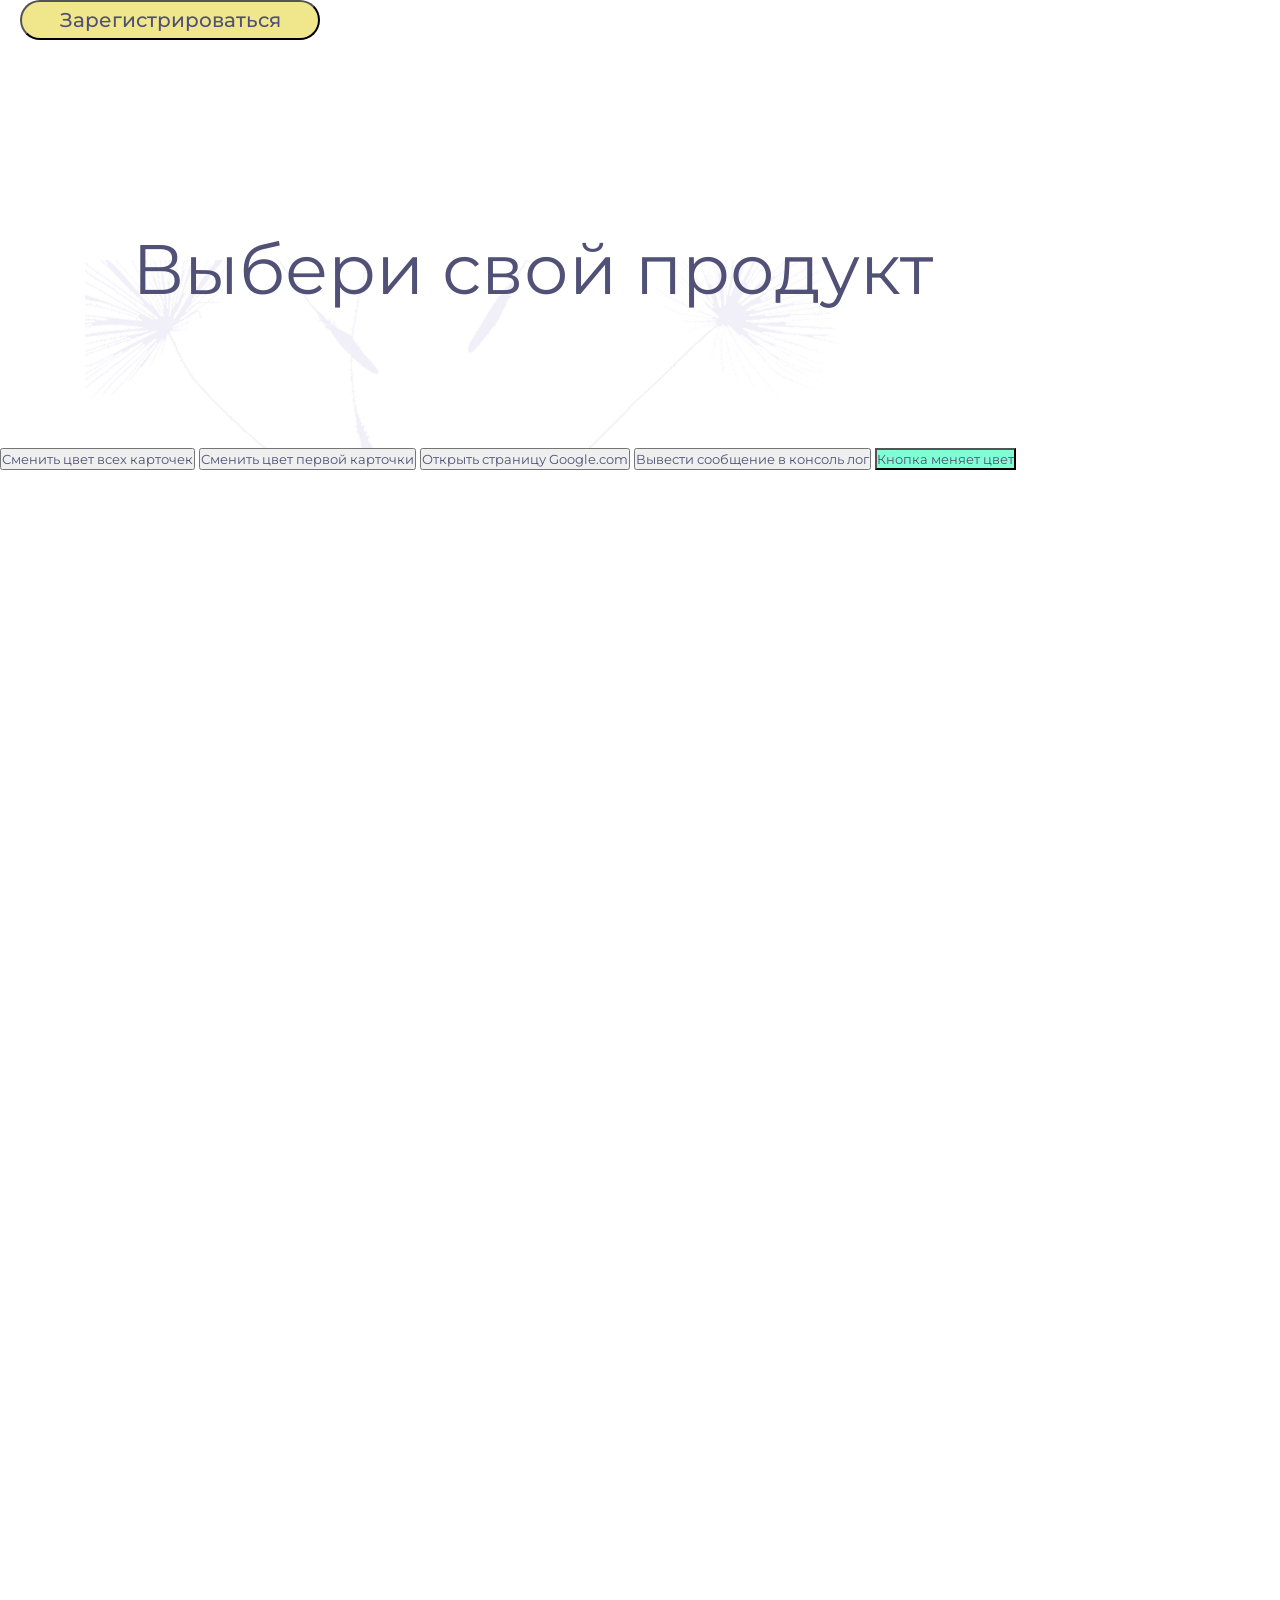
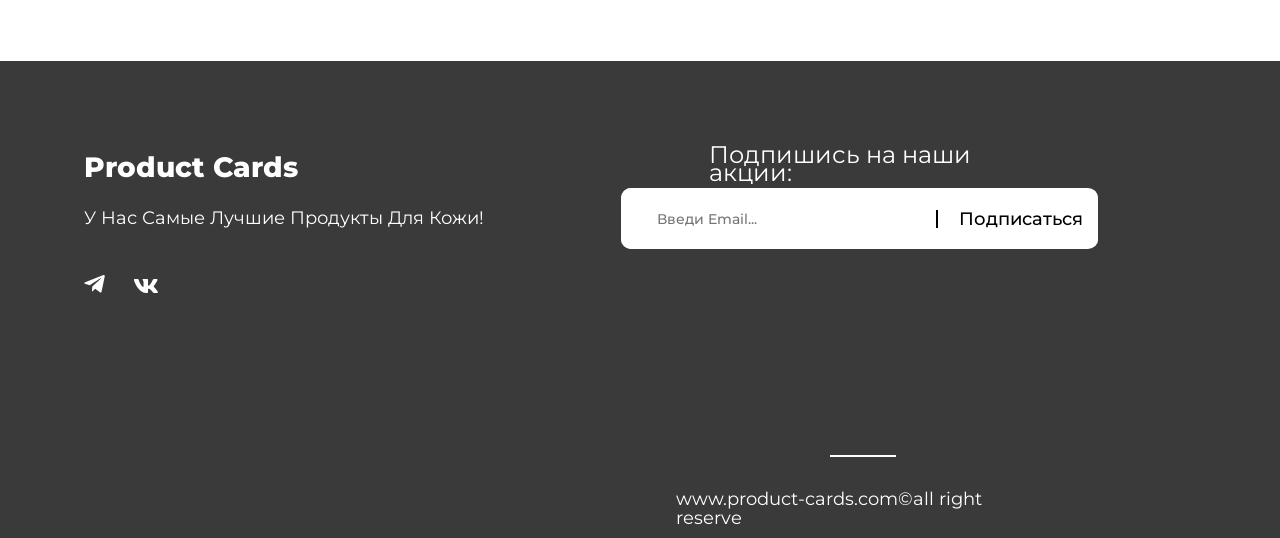
<file: index.html>
<!DOCTYPE html>
<html lang="en">

<head>
  <meta charset="UTF-8">
  <meta name="viewport" content="width=device-width, initial-scale=1.0">
  <title>Product Card</title>
  <link rel="stylesheet" href="style.css">
  <link rel="stylesheet" href="footer.css">
  <link rel="stylesheet" href="modal.css">
  <link rel="preconnect" href="https://fonts.googleapis.com">
  <link rel="preconnect" href="https://fonts.gstatic.com" crossorigin>
  <link href="https://fonts.googleapis.com/css2?family=Montserrat:ital,wght@0,100..900;1,100..900&display=swap"
    rel="stylesheet">
</head>

<body>
  <div class="overlay overlay-showed"></div>
  <button type="button" class="register-button" id="register-button">Зарегистрироваться</button>
  <div class="page-cards">
    <h3 class="headline" id="title">Выбери свой продукт</h3>
    <h3 class="page-management">
      <button id="change-color-all-card">Сменить цвет всех карточек</button>
      <button id="change-color-first-card">Сменить цвет первой карточки</button>
      <button id="open-google">Открыть страницу Google.com</button>
      <button id="output-console-log">Вывести сообщение в консоль лог</button>
      <button class="bg-aqua" id="change-color-button">Кнопка меняет цвет</button>
    </h3>
    <ul id="product-list"></ul>
    <template id="product-template" class="product-template">
      <li class="card-container">
        <img class="product-img" alt="img" width="290" height="245">
        <span class="product-category"></span>
        <h3 class="product-name"></h3>
        <p class="product-description"></p>
        <span>Состав:</span>
        <ul class="product-compound"></ul>
        <div class="product-price-container">
          <span class="product-price-label">Цена</span>
          <span class="product-price">&#8381</span>
        </div>
      </li>
    </template>
  </div>
  <div class="modal" id="modal" >
    <div class="modal-showed">
      <form id="register-form" class="register-form">
        <button type="button" id="modal-close-button" class="modal-close-button">X</button>
        <div class="form-fields">
          <div class="form-field">
            <label class="form-view" for="name">Имя:</label>
            <input class="form-input" name="name" type="text" placeholder="Введите Имя" required>
          </div>
          <div class="form-field">
            <label class="form-view" for="surname">Фамилия:</label>
            <input class="form-input" name="surname" type="text" placeholder="Введите Фамилию" required>
          </div>
          <div class="form-field">
            <label class="form-view" for="birthday">Дата рождения:</label>
            <input class="form-input" name="birthday" type="text" placeholder="01.08.2007" required>
          </div>
          <div class="form-field">
            <label class="form-view" for="login">Логин:</label>
            <input class="form-input" name="login" type="text" placeholder="Введите Логин" required>
          </div>
          <div class="form-field">
            <label class="form-view" for="password">Пароль:</label>
            <input class="form-input" name="password" type="text" placeholder="Введите Пароль" required>
          </div>
          <div class="form-field">
            <label class="form-view" for="repeat-password">Подтверждение пароля:</label>
            <input class="form-input" name="repeatPassword" type="text" placeholder="Повторите Пароль" required>
          </div>
        </div>
        <button type="submit" id="autentication-button" class="autentication-button">Аутентификация</button>
      </form>
    </div>
  </div>
  <footer class="footer">
    <div class="footer_container">
      <div class="left_column">
        <h4 class="left-footer_title">Product Cards</h4>
        <nav class="product-menu show-product">
          <ul class="show-product">
            <li>
              <a href="#" class="product-link">У Нас Самые Лучшие Продукты Для Кожи!</a>
            </li>
          </ul>
        </nav>
      </div>
      <div class="medium_column">
        <h4 class="medium-footer_title">Подпишись на наши акции:</h4>
        <form id="email-form" class="email-form">
          <div class="footer_input">
            <input type="text" name="email" placeholder="Введи Email...">
            <div class="vertical-line"></div>
            <button type="submit" class="footer_button">
              Подписаться
            </button>
          </div>
        </form>
      </div>
      <div class="right_column">
        <h4 class="right-footer_title">Быстрые ссылки</h4>
        <nav class="footer_menu menu-footer">
          <ul class="menu-footer_list">
            <li class="menu-footer_item">
              <a href="#" class="menu-footer_link">Главная</a>
            </li>
            <li class="menu-footer_item">
              <a href="#" class="menu-footer_link">Магазин</a>
            </li>
            <li class="menu-footer_item">
              <a href="#" class="menu-footer_link">Контакты</a>
            </li>
          </ul>
        </nav>
      </div>
      <img class="telega-img" src="./images/telegram-icon.svg" width="21" height="17.61">
      <img class="vk-img" src="./images/vk-icon.svg" width="24" height="14">
    </div>
    <div class="horizontal-line"></div>
    <div class="address">
      <nav class="website_link">
        <li class="link">
          <a href="#" class="product_cards-link">www.product-cards.com©all right reserve</a>
        </li>
      </nav>
    </div>
  </footer>
  <script src="main.js" type="module"></script>
</body>
</html>
</file>
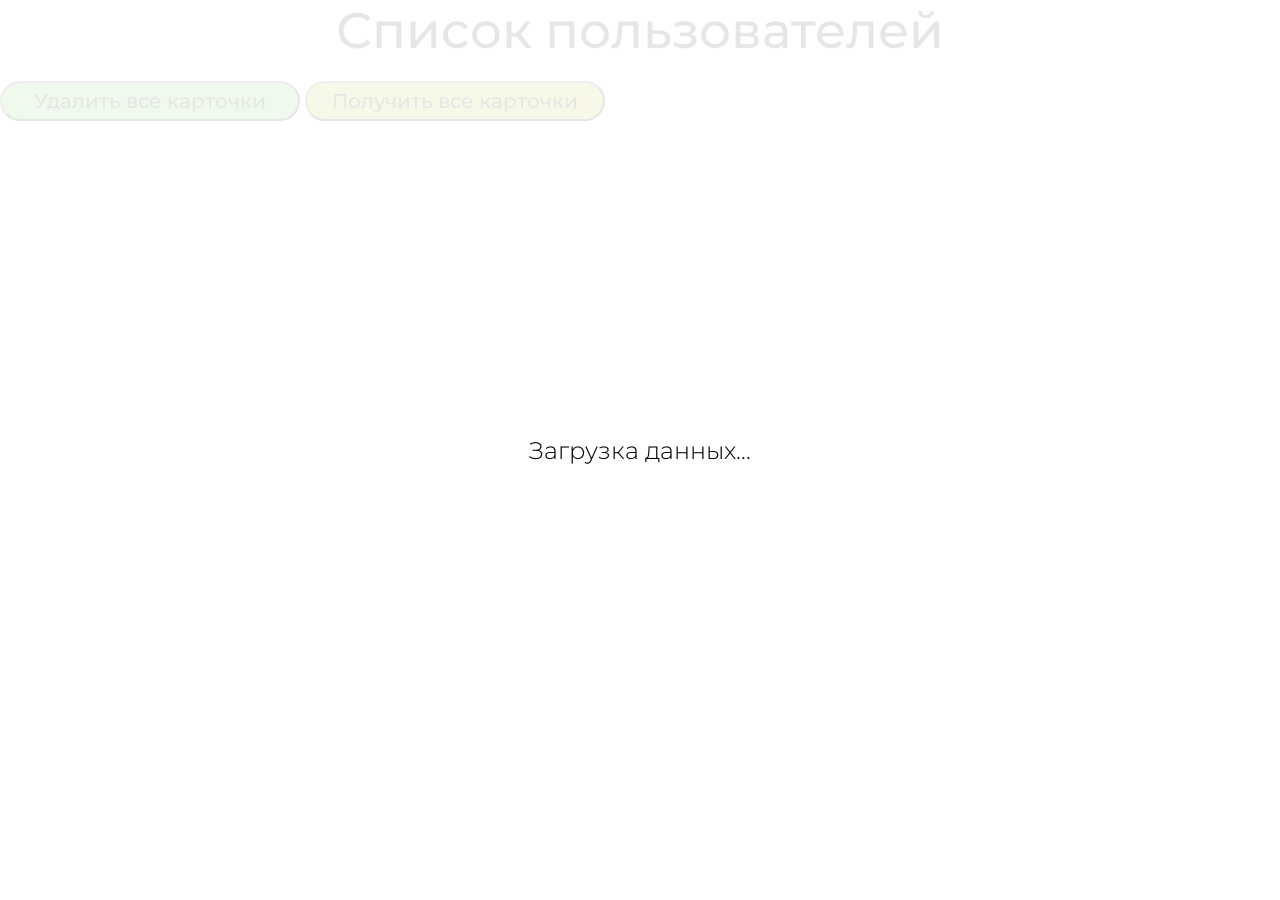
<file: async/async.html>
<!DOCTYPE html>
<html lang="en">

<head>
  <meta charset="UTF-8">
  <meta name="viewport" content="width=device-width, initial-scale=1.0">
  <title>Users</title>
  <link rel="stylesheet" href="async.css">
  <link href="https://fonts.googleapis.com/css2?family=Montserrat:ital,wght@0,100..900;1,100..900&display=swap"
    rel="stylesheet">
</head>

<body>
  <div id="loader" class="loader">
    <div class="loader-content">
        <p>Загрузка данных...</p>
    </div>
</div>
  <h3 class="headline" id="title">Список пользователей</h3>
  <div class="page-users">
    <h3 class="page-management">
      <button id="delete-all-cards">Удалить все карточки</button>
      <button id="get-all-cards">Получить все карточки</button>
    </h3>
    <ul id="user-list"></ul>
    <template id="user-template" class="user-template">
      <li class="user-container">
        <div class="user-info">
          <p>id: <span class="id"></span></p>
          <p>name: <span class="name"></span></p>
          <p>surname: <span class="surname"></span></p>
          <p>email: <span class="email"></span></p>
          <p>age: <span class="age"></span></p>
        </div>
        <button type="button" class="delete-button" id="delete-button">Удалить</button>
      </li>
    </template>
  </div>
  <script src="async.js" type="module"></script>
</body>

</html>
</file>
<file: style.css>
* {
    box-sizing: border-box;
    margin: 0px;
    padding: 0px;
    font-family: "Montserrat", Arial;
    font-size: 13px;
    line-height: 18px;
    color: #515076;
}

 .card-container {
    width: 340px;
    height: 573px;
    padding-right: 25px;
    padding-left: 25px;
    padding-top: 25px;
    padding-bottom: 25px;
    background-color: #F7F7FA;
    box-shadow: 2px 2px 10px 0px #5150761A;
}

.product-category {
    font-size: 12px;
    line-height: 24px;
    padding-top: 30px;
    text-transform: uppercase;
    color: #A5A3B9;
}

.product-name {
    font-weight: 700;
    font-size: 20px;
    line-height: 27px;
    margin-top: 5px;
    margin-bottom: 5px;
}

.product-description {
    margin-bottom: 15px;
}

.product-compound {
    margin-top: 5px;
    list-style: circle;
    list-style-position: inside;
}

.product-price-container {
    margin-top: 25px;
    display: flex;
    justify-content: space-between;
}

.product-price-label {
    font-weight: 700;
    font-size: 20px;
    line-height: 24px;
}

.product-price {
    font-weight: 400;
    font-size: 20px;
    line-height: 24px;
    text-transform: uppercase;
}

.page-cards {
    width: 1280px;
    justify-content: center;
    position: relative;
    margin: 0 auto;
    background: #FFFFFF;
    background-image: url("./images/background-picture.png");
    background-size: 790px 697px;
    background-repeat: no-repeat;
    background-position: left 85px top -300px;
}

#product-list {
    width: 1110px;
    height: 1191px;
    background: #FFFFFF;
    display: flex;
    flex-wrap: wrap;
    justify-content: center;
    gap: 45px;
    list-style-type: none;
}

.headline {
    font-weight: 400;
    font-size: 70px;
    width: 846px;
    height: 78px;
    margin-left: 132px;
    margin-top: 220px;
    margin-bottom: 110px;
}

.page-management {
    position: relative;
}

.bg-aqua {
    background-color: aquamarine;
}

.bg-dark-violet {
    background-color: #515076;
}
</file>
<file: footer.css>
li {
    list-style: none;
 }

 a {
    text-decoration: none;
 }

 .footer {
    width: 1728px;
    height: 477px;
    background: #3A3A3A;
;
 }

 .footer_container {
    width: 1569px;
    height: 147px;
    box-sizing: content-box;
    position: relative;
    padding-top: 85px;
    padding-right: 75px;
    padding-left: 84px;
    display: flex;
    justify-content: space-between;
    list-style-type: none;
 }

 .medium_column {
    width: 477px;
    height: 103px;
    margin-left: 132px;
    margin-right: 373px;
 }

 .medium-footer_title {
    width: 350px;
    height: 29px;
    margin-left: 88px;
    margin-right: 39px;
    margin-bottom: 13px;
    font-weight: 400;
    font-size: 24px;
    color: #FFFFFF;
 }

 .footer_input {
    width: 477px;
    height: 61px;
    display: flex; 
    align-items: center; 
    border: none; 
    border-radius: 10px;
    overflow: hidden; 
    background: #FFFFFF; 
 }

 .vertical-line {
    border: 1px solid #000000;
    height: 18px; 
}

.footer_input input[type="text"] {
    font-weight: 500;
    font-size: 14px;
    line-height: 100%;
    color: #000000BF;
    border: none;
    outline: none;
    padding: 36px;
    flex-grow: 1; 
}

.footer_input button {
    font-weight: 500;
    font-size: 18px;
    line-height: 100%;
    background-color: #FFFFFF;
    color: #000000;
    border: none;
    padding: 20px 15px 19px 21px;
    cursor: pointer;
    border-radius: 0 5px 5px 0; 
}

.left_column {
    width: 400px;
    height: 87px;
    box-sizing: content-box;
    display: flex;
    flex-direction: column;
    justify-content: space-between;
    list-style-type: none;
}

.left-footer_title {
    font-weight: 800;
    font-size: 28px;
    line-height: 153%;
    color: #FFFFFF;
}

.product-link {
    font-weight: 400;
    font-size: 18px;
    line-height: 153%;
    color: #FFFFFF;
}

.right_column {
    width: 178px;
    height: 147px;
    box-sizing: content-box;
    display: flex;
    flex-direction: column;
    justify-content: space-between;
    list-style-type: none;
}

.right-footer_title {
    font-family: Montserrat;
    font-weight: 500;
    font-style: Medium;
    font-size: 19px;
    line-height: 100%;
    color: #FFFFFF;
}

.menu-footer_link {
    font-family: Montserrat;
    font-style: Regular;
    font-weight: 400;
    font-size: 18px;
    line-height: 100%;
    color: #FFFFFF;
}


.menu-footer_list {
    box-sizing: content-box;
    display: flex;
    flex-direction: column;
    justify-content: space-between;
    gap: 17px;
    list-style-type: none;
}

.telega-img {
    position: absolute;
    bottom: 0; 
    /* left: 0; */
}

.vk-img {
    position: absolute;
    bottom: 0px;
    margin-left: 50px;
}

.horizontal-line {
    border: 1px solid;
    width: 66px;
    margin-top: 162px;
    margin-left: 830px;
    margin-right: 757px;
    color: #FFFFFF;
}

.address {
    width: 376px;
    height: 22px;
    margin-left: 676px;
    margin-top: 33px;
}

.product_cards-link {
    font-weight: 400px;
    font-size: 18px;
    color: #FFFFFF;
}
</file>
<file: modal.css>
.modal {
    display: none;
    position: fixed;
    top: 0;
    left: 0;
    width: 100%;
    height: 100%;
    background: rgba(0, 0, 0, 0.8); 
    z-index: 1000;
}

.modal-showed {
    display: flex;
    color: white;
    justify-content: center;
    align-items: center;
}

.register-form {
    width: 400px;
    height: 500px;
    background: #9ACD32;
    border-radius: 20px;
    padding-top: 10px;
    padding-bottom: 10px;
    padding-left: 30px;
    padding-right: 30px;
    display: flex;
    flex-direction: column;
    justify-content: space-between;
    list-style-type: none;

}

.form-field {
    display: flex;
    flex-direction: column;
    justify-content: space-between;
    list-style-type: none;
    gap: 5px;
}

.form-view {
    font-weight: 400;
    font-size: 20px;
}

.form-input{
    height: 35px;
    border-radius: 10px;
    font-weight: 300;
    font-size: 16px;
    text-align: center;
}

.register-button {
    width: 300px;
    height: 40px;
    margin-left: 20px;
    background: #F0E68C;
    border-radius: 20px;
    font-weight: 300;
    font-size: 20px;
    font-weight: 500;

}

.autentication-button {
    width: 300px;
    height: 40px;
    margin-left: 20px;
    background: #F0E68C;
    border-radius: 20px;
    font-weight: 300;
    font-size: 20px;
    font-weight: 500;
}

.modal-close-button {
    color: black;
    margin-left: 350px;
    border: none;
    background-color: transparent;
    cursor: pointer;   
}
</file>
<file: async/async.css>
* {
    box-sizing: border-box;
    margin: 0px;
    padding: 0px;
    font-family: "Montserrat";
}

.headline {
    display: flex;
    flex-wrap: wrap;
    justify-content: center;
    font-size: 50px;
    font-weight: 500;
}

#user-list {
    display: flex;
    flex-wrap: wrap;
    justify-content: center;
    list-style-type: none;
    gap: 45px;
}

.user-container {
    width: 380px;
    height: 360px;
    background: #FFFFFF;
    border: 2px solid black;
    border-radius: 40px;
}

.user-info {
    width: 360px;
    height: 300px;
    padding-top: 30px;
    padding-left: 30px;
    padding-right: 30px;
    font-weight: 400;
    font-size: 20px;
    line-height: 30px;
}

.delete-button {
    width: 100px;
    height: 40px;
    margin-left: 140px;
    background: #03929c;
    border-radius: 20px;
    font-size: 20px;
    font-weight: 500;
}

#delete-all-cards {
    width: 300px;
    height: 40px;
    margin-top: 20px;
    margin-bottom: 20px;
    background: #5fbe3f;
    border-radius: 20px;
    font-size: 20px;
    font-weight: 500;
}

#get-all-cards {
    width: 300px;
    height: 40px;
    background: #bdb514;
    border-radius: 20px;
    font-size: 20px;
    font-weight: 500;
}

.loader {
    position: fixed;
    top: 0;
    left: 0;
    width: 100%;
    height: 100%;
    background-color: rgba(255, 255, 255, 0.9);
    display: flex;
    justify-content: center;
    align-items: center;
    z-index: 9999;
}

.loader.hidden {
    display: none;
}

.loader-content p {
    font-size: 24px;
    font-weight: 300;
    margin: 0;
}
</file>
